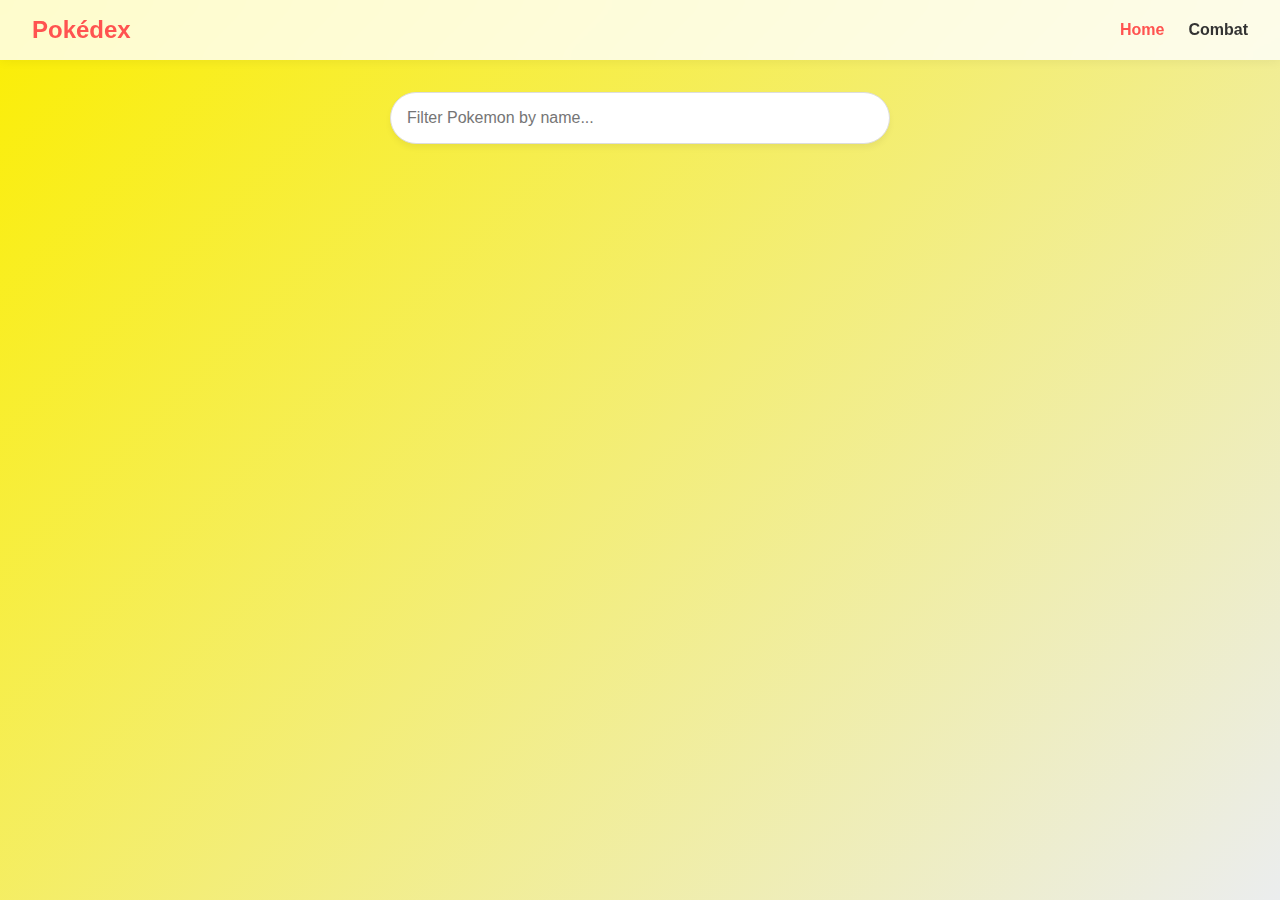
<file: index.html>
<!DOCTYPE html>
<html lang="es">

<head>
    <meta charset="UTF-8">
    <meta name="viewport" content="width=device-width, initial-scale=1.0">
    <title>Pokedex - Home</title>
    <link rel="stylesheet" href="css/style.css">

</head>

<body>
    <nav class="navbar">
        <div class="logo">Pokédex</div>
        <ul class="nav-links">
            <li><a href="index.html" class="active">Home</a></li>
            <li><a href="combat.html">Combat</a></li>
        </ul>
    </nav>

    <main class="container">
        <section id="search-section">
            <input type="text" id="pokemon-search" placeholder="Filter Pokemon by name...">
        </section>

        <section id="pokemon-list" class="pokemon-grid">
            <!-- Las cartas Pokémon se inyectarán aquí -->
        </section>

        <section id="pokemon-detail" class="hidden">
            <button id="back-btn" class="btn">← Back to List</button>
            <div id="detail-content">
                <!-- La información detallada se inyectará aquí -->
            </div>
        </section>
    </main>

    <script src="js/api.js"></script>
    <script src="js/main.js"></script>
</body>

</html>
</file>
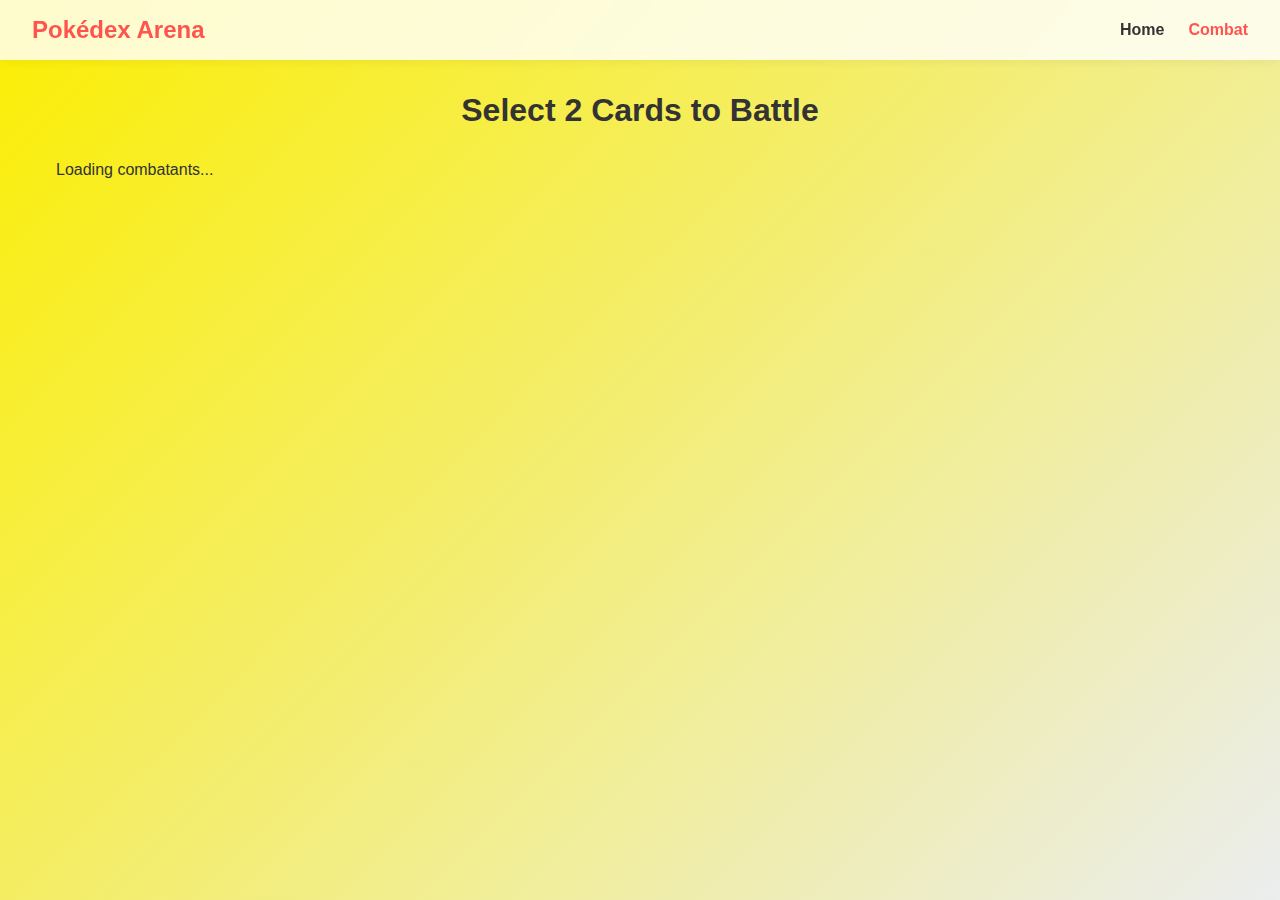
<file: combat.html>
<!DOCTYPE html>
<html lang="es">

<head>
    <meta charset="UTF-8">
    <meta name="viewport" content="width=device-width, initial-scale=1.0">
    <title>Pokedex - Combat</title>
    <link rel="stylesheet" href="css/style.css">

</head>

<body>
    <nav class="navbar">
        <div class="logo">Pokédex Arena</div>
        <ul class="nav-links">
            <li><a href="index.html">Home</a></li>
            <li><a href="combat.html" class="active">Combat</a></li>
        </ul>
    </nav>

    <main class="container">
        <section class="combat-header">
            <h1>Select 2 Cards to Battle</h1>
            <button id="reset-btn" class="btn hidden">Reset Battle</button>
        </section>

        <div id="combat-result" class="hidden">
            <!-- El mensaje del resultado aparecerá aquí -->
        </div>

        <section id="combat-grid" class="pokemon-grid">
            <!-- Las cartas Pokémon se inyectarán aquí -->
        </section>
    </main>

    <script src="js/api.js"></script>
    <script src="js/combat.js"></script>
</body>

</html>
</file>
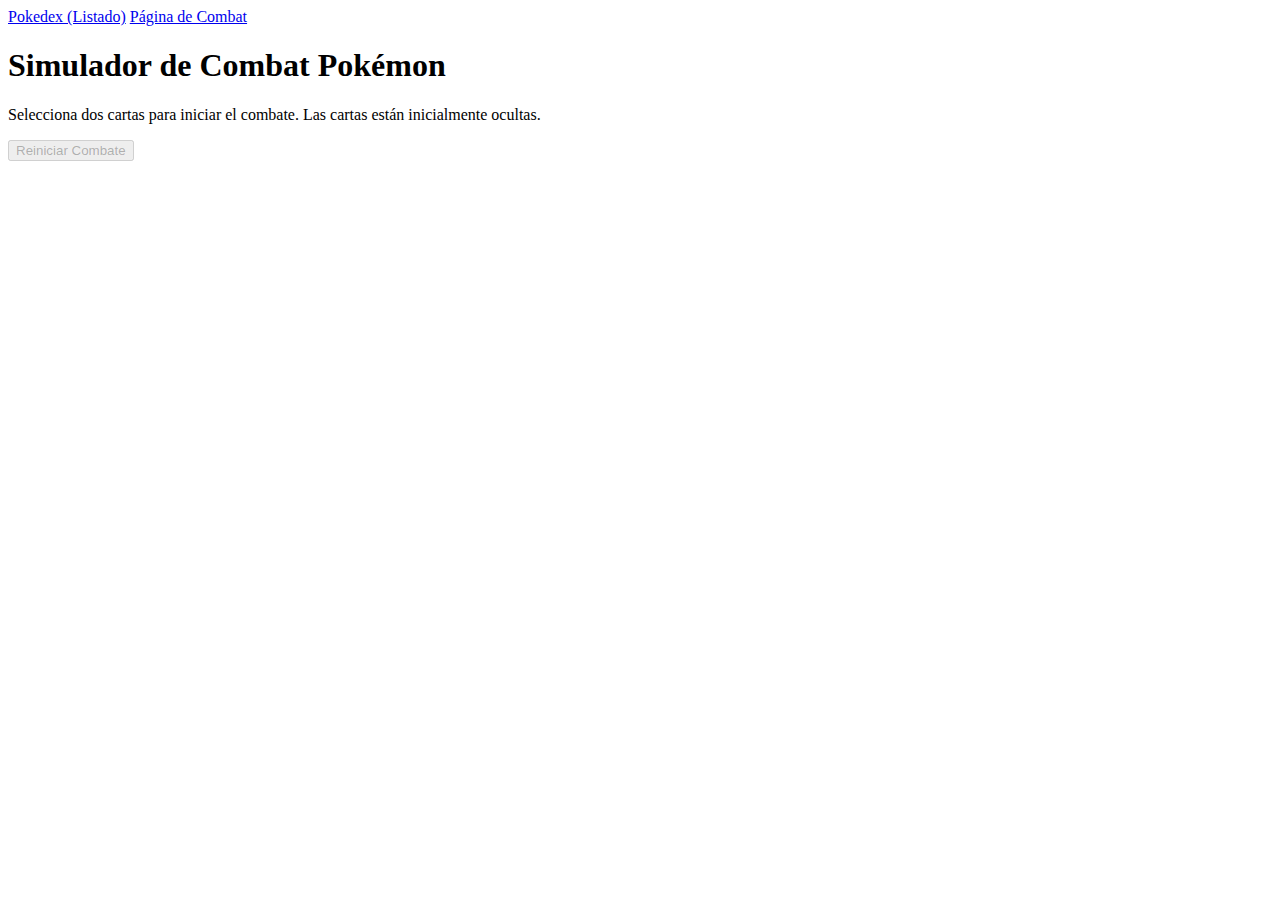
<file: combat0.html>
<!DOCTYPE html>
<html lang="es">
<head>
    <meta charset="UTF-8">
    <meta name="viewport" content="width=device-width, initial-scale=1.0">
    <title>Pokedex - Combate</title>
    <link rel="stylesheet" href="style.css">
</head>
<body>
    <nav class="navbar">
        <a href="index.html" class="nav-link">Pokedex (Listado)</a>
        <a href="combat.html" class="nav-link">Página de Combat</a>
    </nav>

    <header class="header">
        <h1>Simulador de Combat Pokémon</h1>
        <p>Selecciona dos cartas para iniciar el combate. Las cartas están inicialmente ocultas.</p>
    </header>

    <main id="combat-container" class="card-grid">
        </main>

    <div id="combat-result" class="result-message">
        </div>

    <button id="reset-button" class="btn btn-reset" disabled>Reiniciar Combate</button>

    <script type="module" src="js/main.js"></script>
</body>
</html>
</file>
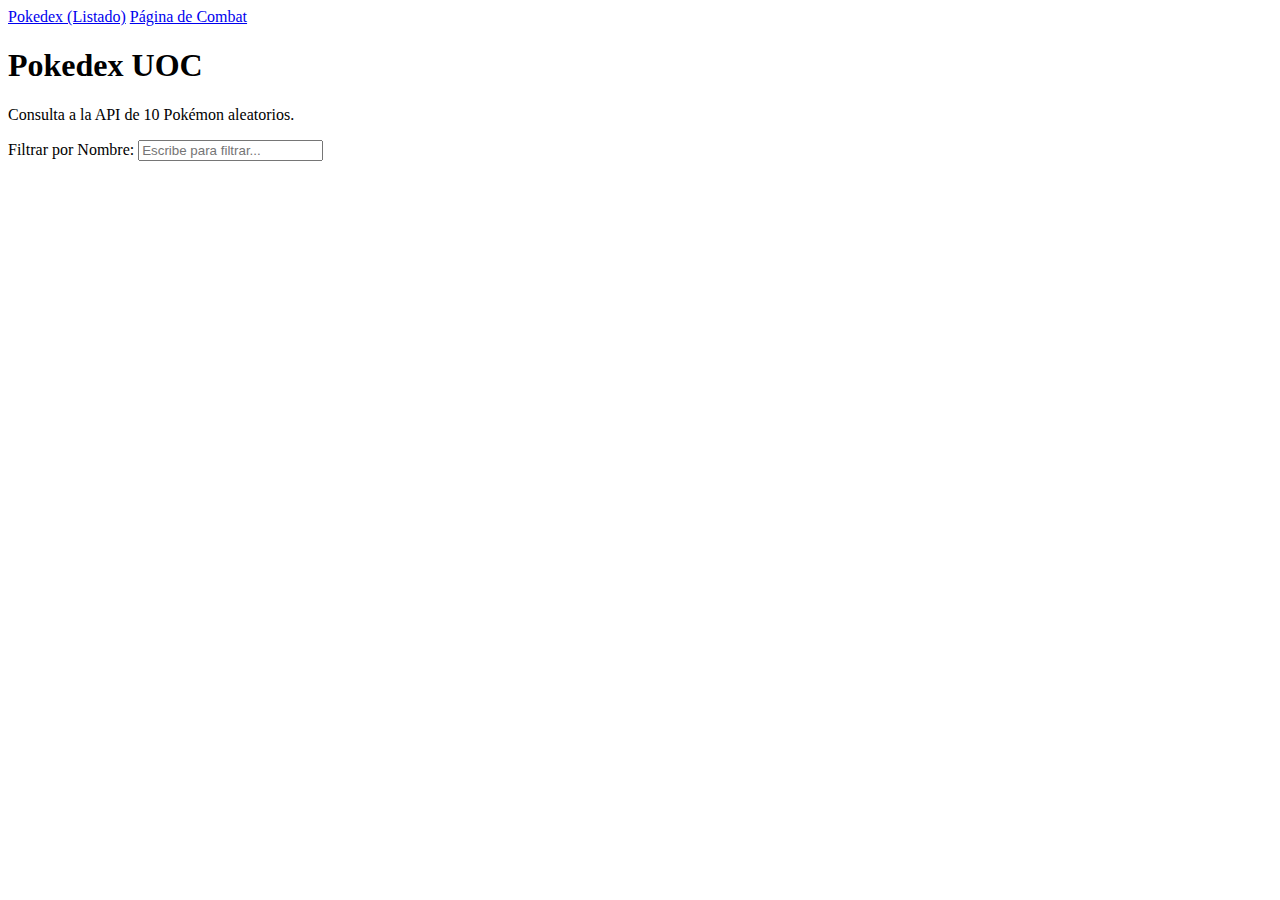
<file: index0.html>
<!DOCTYPE html>
<html lang="es">
<head>
    <meta charset="UTF-8">
    <meta name="viewport" content="width=device-width, initial-scale=1.0">
    <title>Pokedex - Listado</title>
    <link rel="stylesheet" href="style.css">
</head>
<body>
    <nav class="navbar">
        <a href="index.html" class="nav-link">Pokedex (Listado)</a>
        <a href="combat.html" class="nav-link">Página de Combat</a>
    </nav>

    <header class="header">
        <h1>Pokedex UOC</h1>
        <p>Consulta a la API de 10 Pokémon aleatorios.</p>
    </header>

    <div id="filter-container" class="filter-container">
        <label for="pokemon-filter">Filtrar por Nombre:</label>
        <input type="text" id="pokemon-filter" placeholder="Escribe para filtrar...">
    </div>

    <main id="pokemon-container" class="card-grid">
        </main>

    <script type="module" src="js/api.js"></script> 
</body>
</html>
</file>
<file: css/style.css>
:root {
    --primary-color: #ff5350;
    --secondary-color: #2a75bb;
    --background-color: #f0f2f5;
    --card-bg: rgba(255, 255, 255, 0.7);
    --text-color: #333;
    --glass-border: 1px solid rgba(255, 255, 255, 0.3);
    --shadow: 0 8px 32px 0 rgba(31, 38, 135, 0.15);
    --font-main: 'Outfit', sans-serif;
}

* {
    margin: 0;
    padding: 0;
    box-sizing: border-box;
}

body {
    font-family: var(--font-main);
    background: linear-gradient(135deg, #fbee02 0%, #ebedee 100%);
    color: var(--text-color);
    min-height: 100vh;
}

/* Barra de navegación */
.navbar {
    display: flex;
    justify-content: space-between;
    align-items: center;
    padding: 1rem 2rem;
    background: rgba(255, 255, 255, 0.8);
    backdrop-filter: blur(10px);
    box-shadow: 0 2px 10px rgba(0, 0, 0, 0.05);
    position: sticky;
    top: 0;
    z-index: 100;
}

.logo {
    font-weight: 700;
    font-size: 1.5rem;
    color: var(--primary-color);
}

.nav-links {
    list-style: none;
    display: flex;
    gap: 1.5rem;
}

.nav-links a {
    text-decoration: none;
    color: var(--text-color);
    font-weight: 600;
    transition: color 0.3s;
}

.nav-links a.active,
.nav-links a:hover {
    color: var(--primary-color);
}

/* Contenedor */
.container {
    max-width: 1200px;
    margin: 2rem auto;
    padding: 0 1rem;
}

/* Búsqueda */
#search-section {
    margin-bottom: 2rem;
    text-align: center;
}

#pokemon-search {
    width: 100%;
    max-width: 500px;
    padding: 1rem;
    border-radius: 50px;
    border: 1px solid #ddd;
    font-size: 1rem;
    box-shadow: 0 4px 6px rgba(0, 0, 0, 0.05);
    outline: none;
    transition: box-shadow 0.3s;
}

#pokemon-search:focus {
    box-shadow: 0 4px 12px rgba(0, 0, 0, 0.1);
    border-color: var(--primary-color);
}

/* Cuadrícula */
.pokemon-grid {
    display: grid;
    grid-template-columns: repeat(auto-fill, minmax(250px, 1fr));
    gap: 2rem;
}

/* Tarjeta */
.pokemon-card {
    background: var(--card-bg);
    backdrop-filter: blur(4px);
    -webkit-backdrop-filter: blur(4px);
    border-radius: 20px;
    border: var(--glass-border);
    box-shadow: var(--shadow);
    padding: 1.5rem;
    text-align: center;
    transition: transform 0.3s, box-shadow 0.3s;
    cursor: pointer;
    position: relative;
    overflow: hidden;
}

.pokemon-card:hover {
    transform: translateY(-5px);
    box-shadow: 0 12px 40px 0 rgba(31, 38, 135, 0.25);
}

.pokemon-card img {
    width: 120px;
    height: 120px;
    object-fit: contain;
    margin-bottom: 1rem;
    filter: drop-shadow(0 5px 5px rgba(0, 0, 0, 0.2));
}

.pokemon-card h3 {
    text-transform: capitalize;
    margin-bottom: 0.5rem;
    font-size: 1.25rem;
}

.stats {
    display: flex;
    justify-content: space-around;
    margin-top: 1rem;
    font-size: 0.9rem;
    color: #666;
}

.stat-item span {
    display: block;
    font-weight: 700;
    color: var(--text-color);
}

/* Vista Detallada */
#pokemon-detail {
    background: white;
    border-radius: 20px;
    padding: 2rem;
    box-shadow: var(--shadow);
    text-align: center;
    max-width: 600px;
    margin: 0 auto;
}

.btn {
    background: var(--primary-color);
    color: white;
    border: none;
    padding: 0.75rem 1.5rem;
    border-radius: 50px;
    font-weight: 600;
    cursor: pointer;
    transition: background 0.3s;
    margin-bottom: 1rem;
}

.btn:hover {
    background: #e04441;
}

.hidden {
    display: none !important;
}

/* Específico de Combate */
.combat-header {
    text-align: center;
    margin-bottom: 2rem;
}

#combat-result {
    text-align: center;
    font-size: 1.5rem;
    font-weight: 700;
    margin-bottom: 2rem;
    padding: 1rem;
    background: rgba(255, 255, 255, 0.5);
    border-radius: 10px;
    color: var(--secondary-color);
}

/* Carta Giratoria */
.scene {
    perspective: 1000px;
    height: 350px;
    /* Altura fija para cartas giratorias */
    cursor: pointer;
}

.card-inner {
    position: relative;
    width: 100%;
    height: 100%;
    text-align: center;
    transition: transform 0.6s;
    transform-style: preserve-3d;
}

.scene.is-flipped .card-inner {
    transform: rotateY(180deg);
}

.card-face {
    position: absolute;
    width: 100%;
    height: 100%;
    -webkit-backface-visibility: hidden;
    backface-visibility: hidden;
    border-radius: 20px;
    box-shadow: var(--shadow);
    display: flex;
    flex-direction: column;
    justify-content: center;
    align-items: center;
}

.card-front {
    background: linear-gradient(135deg, #2a75bb 0%, #00d2ff 100%);
    color: white;
    font-size: 2rem;
    font-weight: bold;
    transform: rotateY(0deg);
    /* Establecer explícitamente rotación frontal */
}

/* La parte trasera de la carta (que tiene la info del pokemon) es en realidad lo que vemos al girar */
.card-back {
    background: white;
    color: var(--text-color);
    transform: rotateY(180deg);
    padding: 1.5rem;
}

/* Ajustar interior de carta para combate para coincidir con estilo */
.card-back .pokemon-card {
    box-shadow: none;
    border: none;
    background: transparent;
    transform: none;
    padding: 0;
}
</file>
<file: style.css>
.cards {
  display: grid;
  grid-template-columns: repeat(auto-fit, minmax(200px, 1fr));
  gap: 1rem;
  /* grid-template-columns: 1fr 100px 2fr; */
}

.card {
  display: flex;
  flex-direction: column;
  box-shadow: 0 0 10px -1px darkslategray;
  border-radius: 15px;
  padding: 20px;

  & .img {
    max-height: 200px;
    width: auto;
    object-fit: contain;
  }
}
</file>
